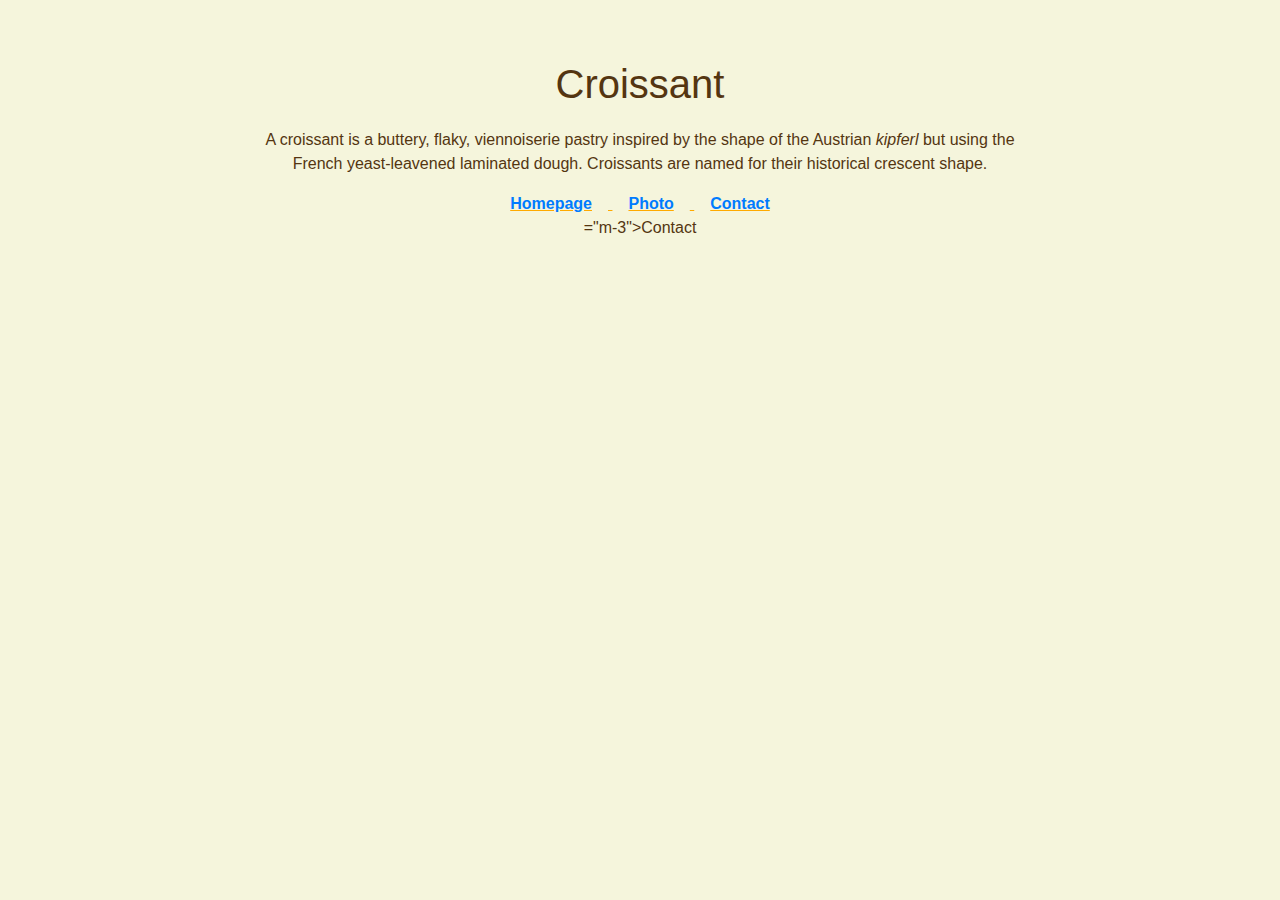
<file: index.html>
<!DOCTYPE html>
<html lang="en">
  <head>
    <meta charset="UTF-8" />
    <meta name="viewport" content="width=device-width, initial-scale=1.0" />
    <meta
      name="description"
      content="Il Forno di Lulù it's an Italian home bakery producing handcrafted bread, pastries and cakes."
    />
    <title>Il forno di Lulù - homepage</title>
    <link
      rel="stylesheet"
      href="https://cdn.jsdelivr.net/npm/bootstrap@4.3.1/dist/css/bootstrap.min.css"
      integrity="sha384-ggOyR0iXCbMQv3Xipma34MD+dH/1fQ784/j6cY/iJTQUOhcWr7x9JvoRxT2MZw1T"
      crossorigin="anonymous"
    />
    <link rel="stylesheet" href="/css/style.css" />
  </head>
  <body>
    <h1>Croissant</h1>
    <p>
      A croissant is a buttery, flaky, viennoiserie pastry inspired by the shape
      of the Austrian <i>kipferl</i> but using the French yeast-leavened
      laminated dough. Croissants are named for their historical crescent shape.
    </p>
    <div class="links">
      <a href="/" title="Il Forno di Lulù - homepage" class="m-3">Homepage</a>
      <a href="/photo.html" title="Il Forno di Lulù - photo page" class="m-3"
        >Photo</a
      >
      <a
        href="/contact.html"
        title="Il Forno di Lulù - contact page"
        class="m-3"
        >Contact</a
      >
    </div>="m-3">Contact</a>
    </div>
  </body>
</html>
</file>
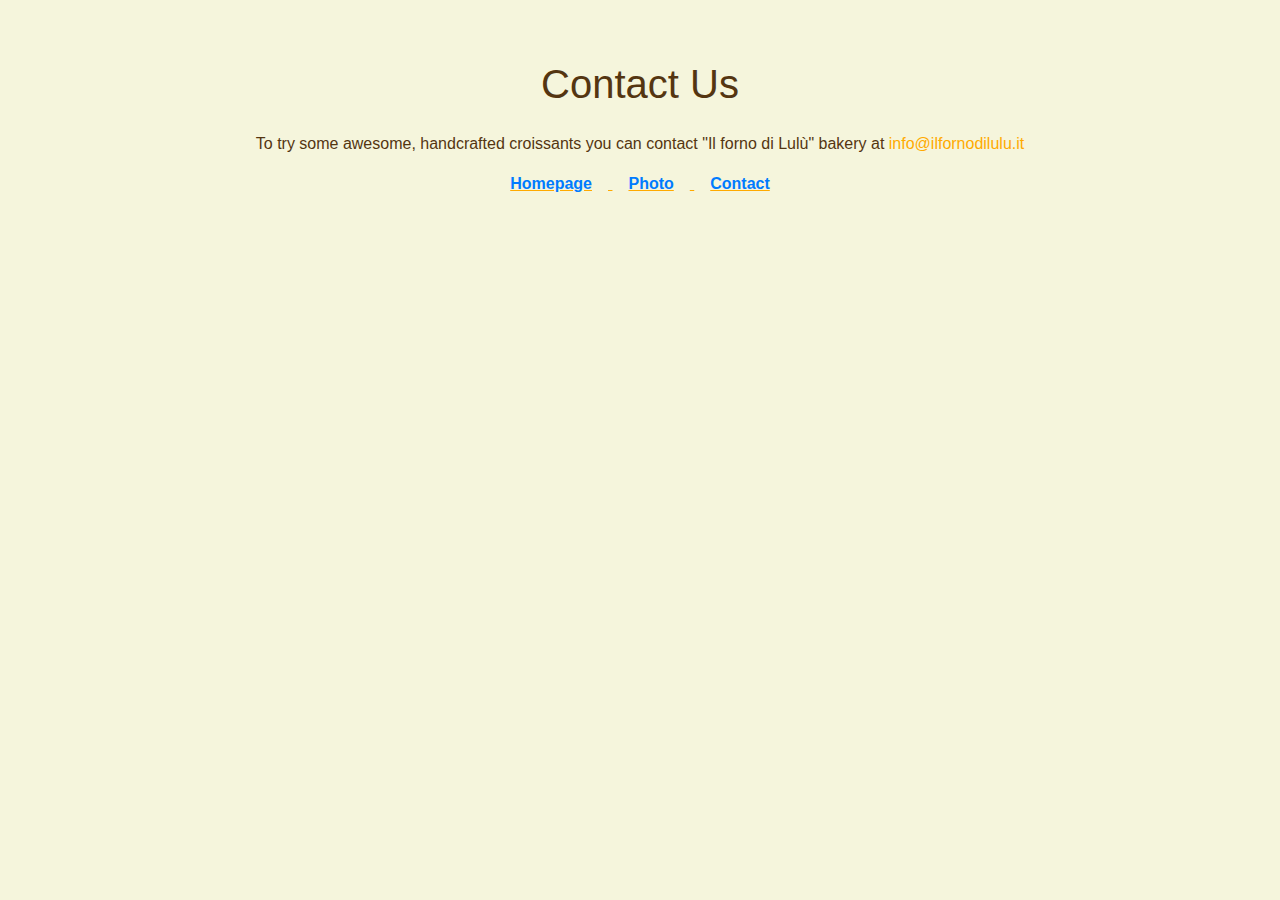
<file: contact.html>
<!DOCTYPE html>
<html lang="en">
  <head>
    <meta charset="UTF-8" />
    <meta name="viewport" content="width=device-width, initial-scale=1.0" />
    <meta
      name="description"
      content="Contact information to contact Il Forno di Lulù"
    />
    <title>Il forno di Lulù - contact page</title>
    <link
      rel="stylesheet"
      href="https://cdn.jsdelivr.net/npm/bootstrap@4.3.1/dist/css/bootstrap.min.css"
      integrity="sha384-ggOyR0iXCbMQv3Xipma34MD+dH/1fQ784/j6cY/iJTQUOhcWr7x9JvoRxT2MZw1T"
      crossorigin="anonymous"
    />
    <link rel="stylesheet" href="/css/style.css" />
  </head>
  <body>
    <h1 class="mb-4">Contact Us</h1>
    <p>
      To try some awesome, handcrafted croissants you can contact "Il forno di
      Lulù" bakery at
      <a href="mailto:info@ilfornodilulu.it" class="email"
        >info@ilfornodilulu.it</a
      >
    </p>
    <div class="links">
      <a href="/" title="Il Forno di Lulù - homepage" class="m-3">Homepage</a>
      <a href="/photo.html" title="Il Forno di Lulù - photo page" class="m-3"
        >Photo</a
      >
      <a
        href="/contact.html"
        title="Il Forno di Lulù - contact page"
        class="m-3"
        >Contact</a
      >
    </div>
  </body>
</html>
</file>
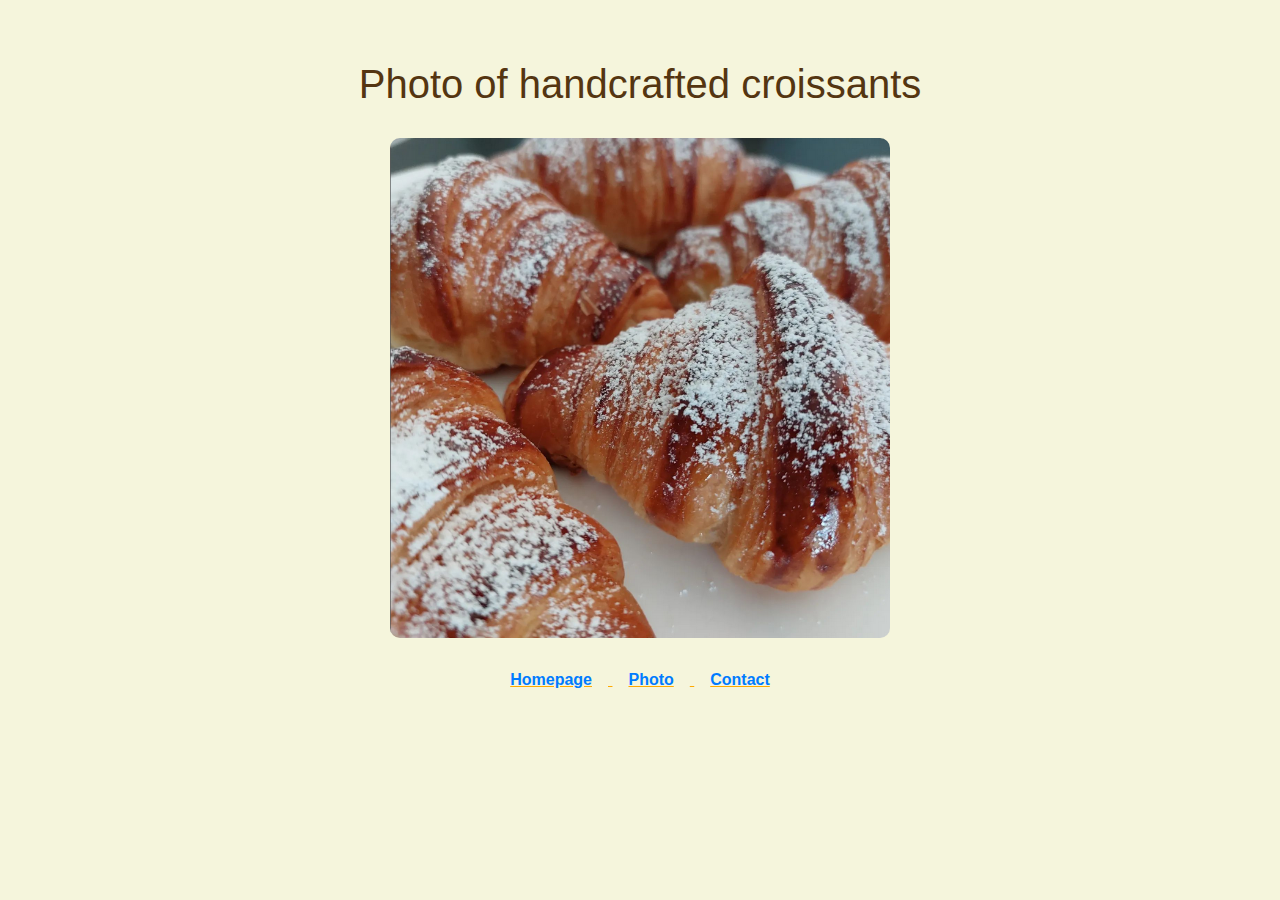
<file: photo.html>
<!DOCTYPE html>
<html lang="en">
  <head>
    <meta charset="UTF-8" />
    <meta name="viewport" content="width=device-width, initial-scale=1.0" />
    <meta
      name="description"
      content="Pictures of Il Forno di Lulù handcrafted bread, pastries and cakes."
    />
    <title>Il forno di Lulù - croissant photo</title>
    <link
      rel="stylesheet"
      href="https://cdn.jsdelivr.net/npm/bootstrap@4.3.1/dist/css/bootstrap.min.css"
      integrity="sha384-ggOyR0iXCbMQv3Xipma34MD+dH/1fQ784/j6cY/iJTQUOhcWr7x9JvoRxT2MZw1T"
      crossorigin="anonymous"
    />
    <link rel="stylesheet" href="/css/style.css" />
  </head>
  <body>
    <h1>Photo of handcrafted croissants</h1>
    <img
      src="/images/ilfornodilulucroissants.png"
      alt="Picture of croissants"
      width="500px"
    />
    <div class="links">
      <a href="/" title="Il Forno di Lulù - homepage" class="m-3">Homepage</a>
      <a href="/photo.html" title="Il Forno di Lulù - photo page" class="m-3"
        >Photo</a
      >
      <a
        href="/contact.html"
        title="Il Forno di Lulù - contact page"
        class="m-3"
        >Contact</a
      >
    </div>
  </body>
</html>
</file>
<file: css/style.css>
body {
  color: rgb(84, 53, 17);
  margin: 60px auto;
  max-width: 800px;
  background-color: beige;
  text-align: center;
}

h1 {
  margin-bottom: 20px;
}

.links {
  text-align: center;
  text-decoration: underline;
  color: rgb(255, 170, 0);
  font-weight: 700;
}

a:visited {
  color: rgb(255, 170, 0);
}

img {
  border-radius: 10px;
  display: block;
  margin: 30px auto;
}

.email {
  color: rgb(255, 170, 0);
}
</file>
